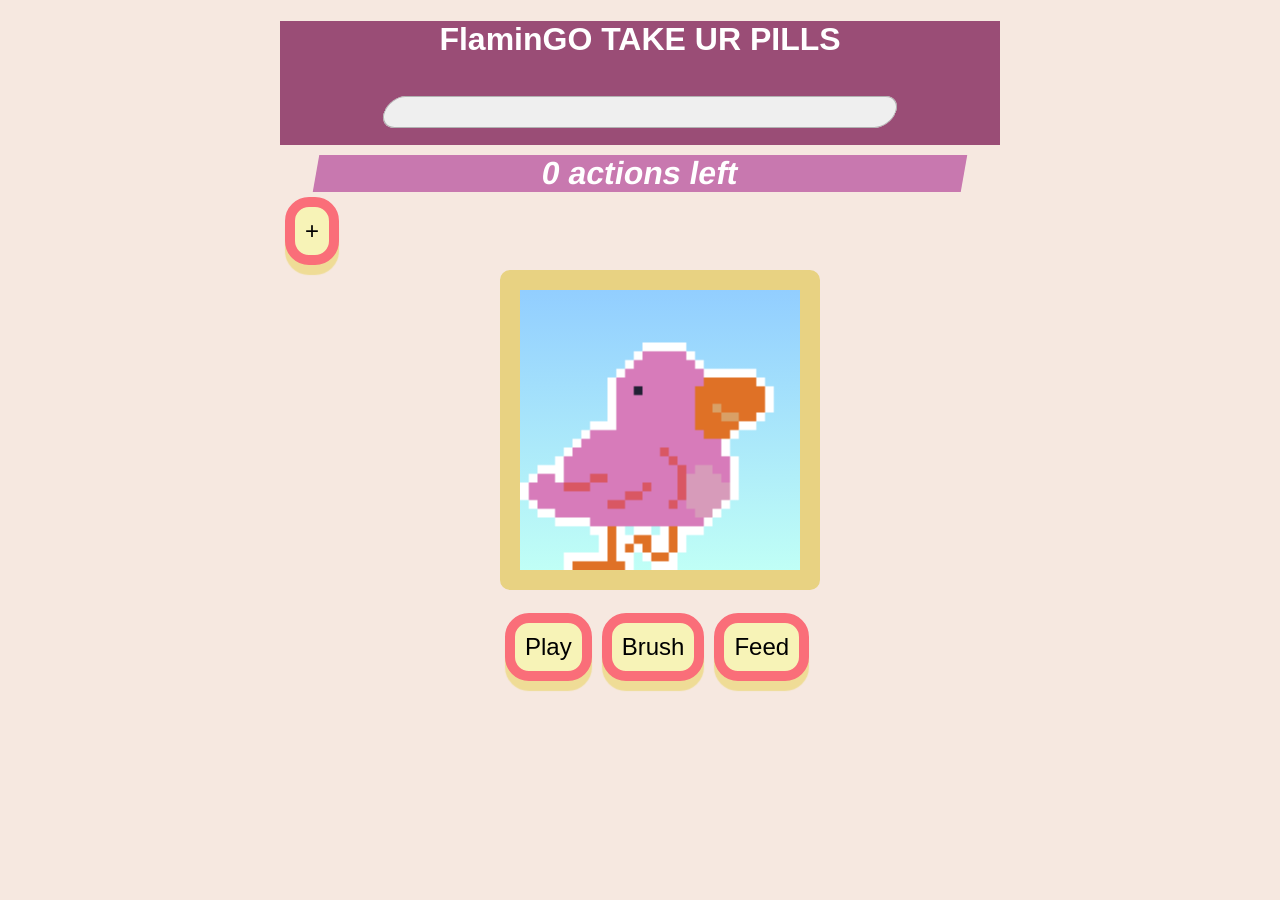
<file: index.html>
<!DOCTYPE html>
<html lang="en">
<head>
    <meta charset="UTF-8">
    <meta name="viewport" content="width=device-width, initial-scale=1.0">
    <title>Document</title>
    <link rel="stylesheet" href="./style.css">
    <script src="./main.js" defer></script>
</head>
<body>
    <header>
        <h1>FlaminGO TAKE UR PILLS</h1>
        <progress id="bar" value="0" max="10"></progress>
    </header>


<h1 id="timer">0 actions left</h1>

<button onclick="increaseInteractions()">+</button>
    <main>
        <div id="clarice-container">
            <img id="clarice" class="bounce" src="./assets/clarice.png">
            <br>
            <div class="toolbar">
            <button onclick="play()" >Play</button>
            <button>Brush</button>
            <button>Feed</button>
            </div>
        </div>

    </main>

    <section id="hats">

    </section>

</body>
</html>
</file>
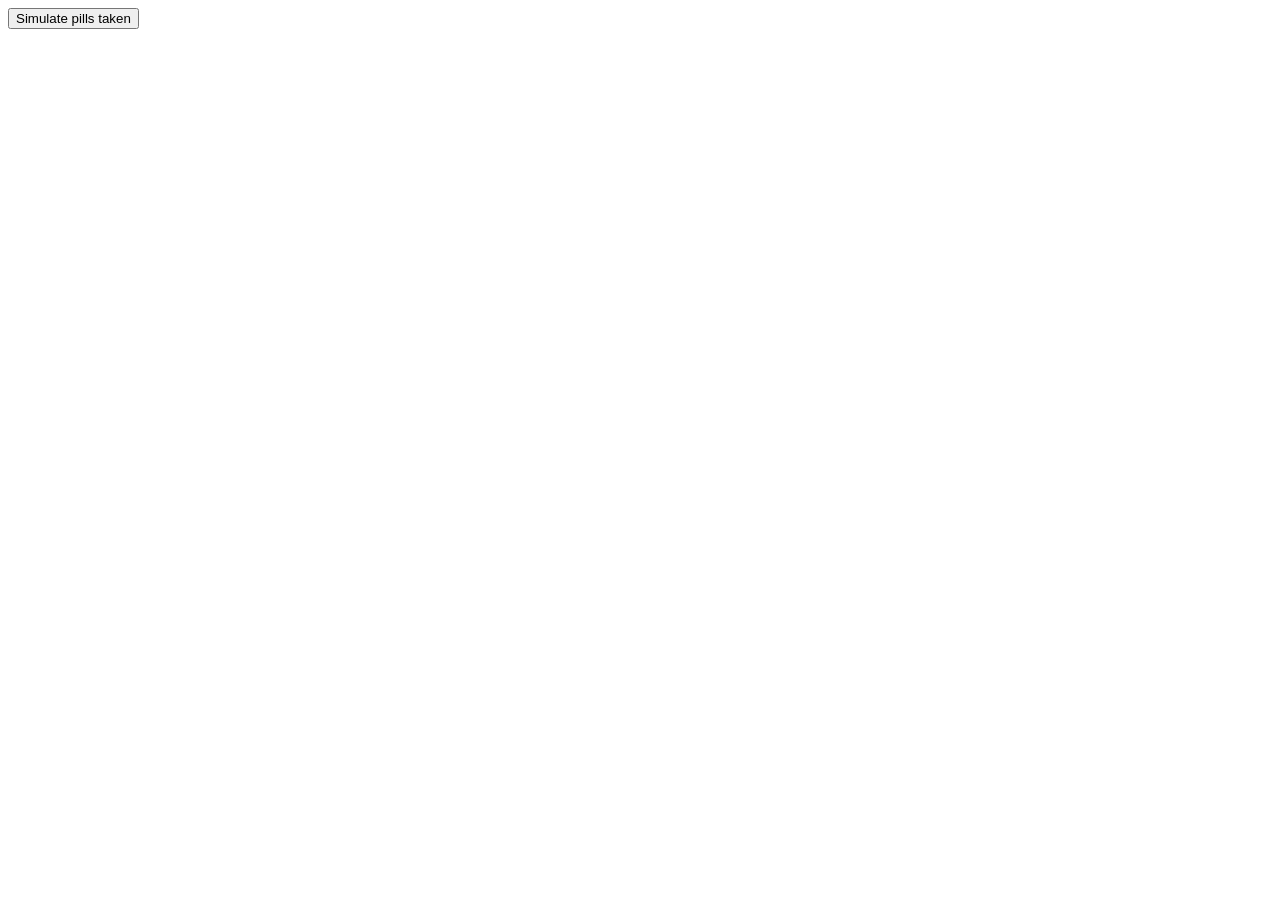
<file: mock-client/index.html>
<!DOCTYPE html>
<html lang="en">
<head>
    <meta charset="UTF-8">
    <meta name="viewport" content="width=device-width, initial-scale=1.0">
    <title>Document</title>
    <script src="./script.js" defer></script>
</head>
<body>
    <button onclick="increaseActions()">Simulate pills taken</button>
</body>
</html>
</file>
<file: style.css>
body {
    display: block;
    margin: 0 auto;
     background-color: #f6e8e0;
     width: 720px;
     font-family: 'Lucida Sans', 'Lucida Sans Regular', 'Lucida Grande', 'Lucida Sans Unicode', Geneva, Verdana, sans-serif
 }

 h1{
    text-align: center;
 }

 header {
     background-color: #9a4d76;
     text-align: center;
     color: white;
 }

 img {
    
     display: block;
    margin: 0 auto;
     width: 280px;
    background-image: linear-gradient(to bottom, rgb(146, 206, 255), rgb(192, 255, 246));
    border: #e8d282 solid 20px;
    border-radius: 10px;
     
 }

 #clarice-container{
    display: block;
    margin: 0 auto;
     width: 280px;
 }

 .toolbar{
    display: flex;
    justify-content: space-around;
    
 }

 button{
    margin:5px;
    background-color: #f7f3b7;
    font-size: 24px;
    border-radius: 24px;
    padding: 10px;
    border: solid #fa6e79 10px;

    box-shadow: #efdc96 0px 10px 1px;

    transition: all 0.3s ease-in;
    
 }

 button:hover{
    box-shadow: #efdc96 0px 5px 1px;
    transform: translateY(5px);
 }

 button:active{
    transform: translateY(10px);
    box-shadow: #efdc96 0px 1px 1px;
    transition: all 0.1s ease-in;
 }

 progress{
    height: 64px;
    width: 512px;
    transform: skewX(-20deg);
 }

 #timer{
    background-color: #c878af;
    transform: skewX(-10deg);
    width: 90%;
    margin: 0 auto;
    color: white;
    margin-top: 10px;
 }

.bounce{
    animation-name: bounce;
     animation-duration: 1s;
     animation-iteration-count: infinite;
     animation-timing-function: cubic-bezier(0.075, 0.82, 0.165, 1);
}

.sad{
    
 animation-name: sad;
     animation-duration: 2s;
     animation-iteration-count: infinite;
     animation-timing-function: ease-out;
}


 @keyframes bounce {
    0%{
        transform: translateY(0px) scaleX(1);
    }
    50%{
        transform: translateY(20px) scaleX(1.1);
    }
 }

 @keyframes sad {

    0%{
        transform: scaleX(1) scaleY(1);
    }

    50%{
        transform: scaleX(1.1) scaleY(0.95);
    }
    
 }
</file>
